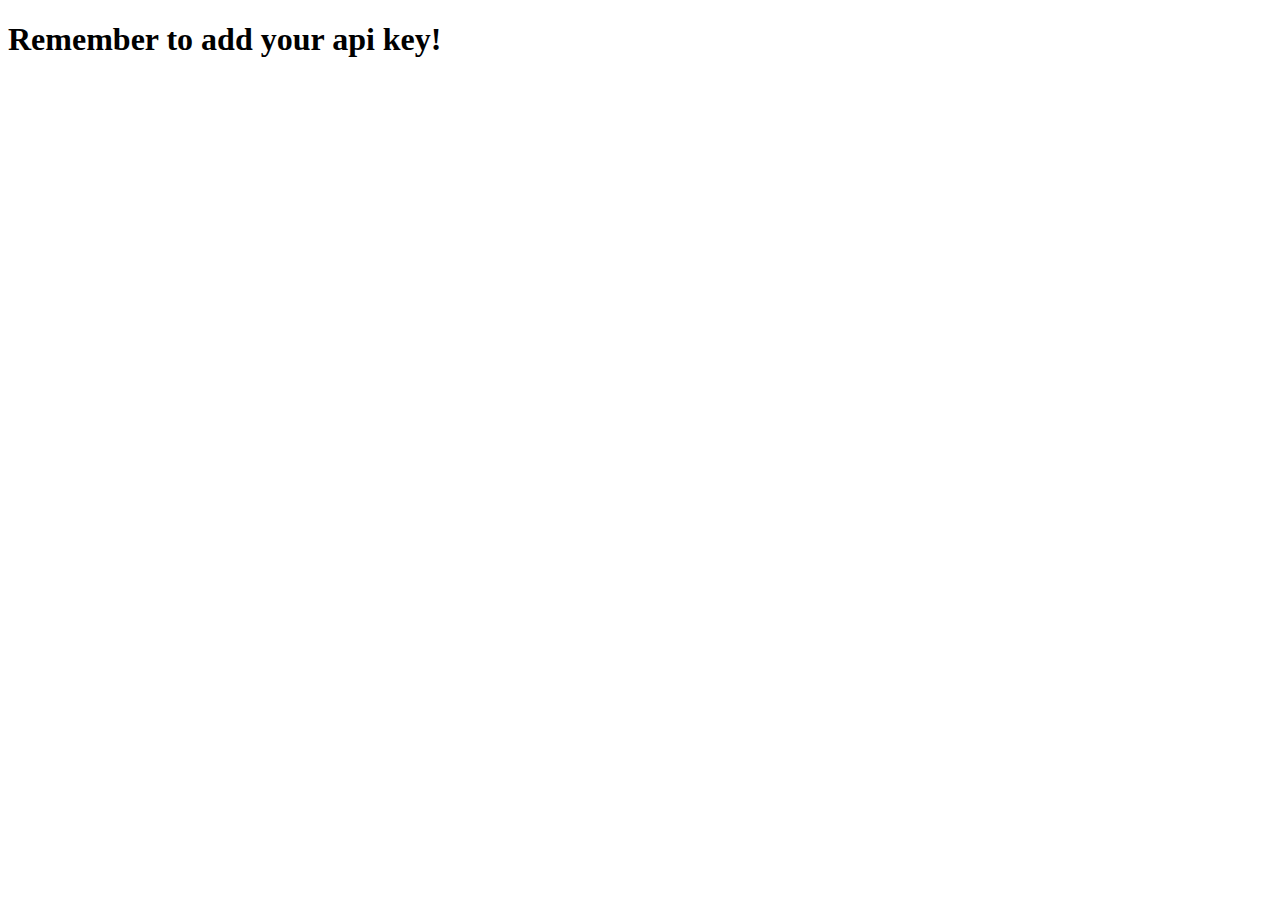
<file: css/Untitled-1.html>
<!doctype html>
<html lang="en">
<head>
  <meta charset="utf-8">
  <title>Current Weather</title>
  <link href="https://fonts.googleapis.com/css?family=Montserrat:400,900" rel="stylesheet"> 
</head>
<body>
	<div class="bg"></div>
	<div>
    <div id="description"></div>
    <h1 id="temp"></h1>
    <div id="location"></div>
  </div>
</body>

<script>
    const key = '';
if(key=='') document.getElementById('temp').innerHTML = ('Remember to add your api key!');

function weatherBallon( cityID ) {
	fetch('https://api.openweathermap.org/data/2.5/weather?id=' + cityID+ '&appid=' + key)  
	.then(function(resp) { return resp.json() }) // Convert data to json
	.then(function(data) {
		drawWeather(data);
	})
	.catch(function() {
		// catch any errors
	});
}
function drawWeather( d ) {
  var celcius = Math.round(parseFloat(d.main.temp)-273.15);
	var fahrenheit = Math.round(((parseFloat(d.main.temp)-273.15)*1.8)+32);
  var description = d.weather[0].description; 
	
	document.getElementById('description').innerHTML = description;
	document.getElementById('temp').innerHTML = celcius + '&deg;';
	document.getElementById('location').innerHTML = d.name;
  
  if( description.indexOf('rain') > 0 ) {
  	document.body.className = 'rainy';
  } else if( description.indexOf('cloud') > 0 ) {
  	document.body.className = 'cloudy';
  } else if( description.indexOf('sunny') > 0 ) {
  	document.body.className = 'sunny';
  } else {
  	document.body.className = 'clear';
  }
}
window.onload = function() {
	weatherBallon( 6167865 );
}
</script>

</html>
</file>
